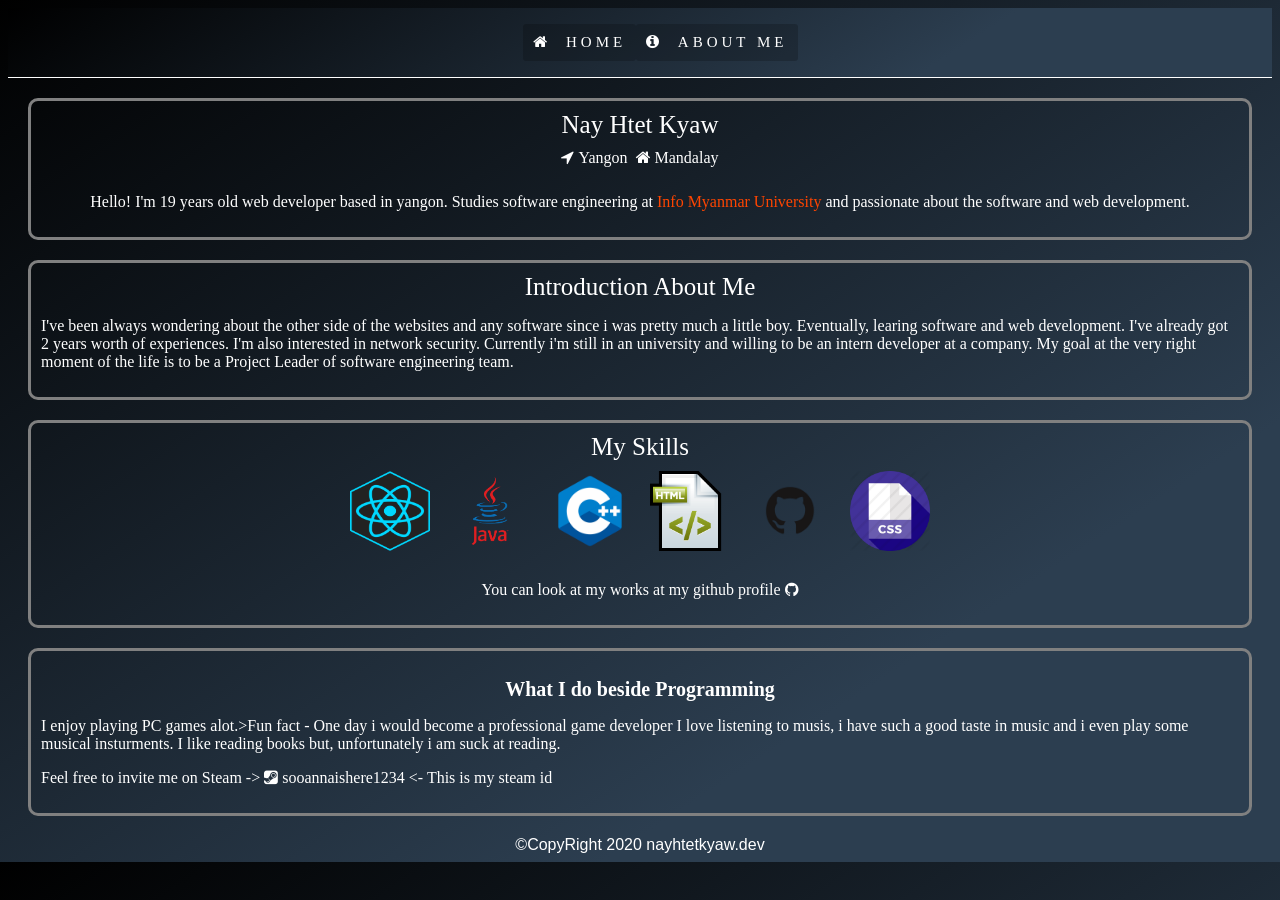
<file: aboutme.html>
<!DOCTYPE html>
<html>

<head>
    <meta charset="utf-8">
    <title>Nay Htet Kyaw | About Me</title>
    <meta http-equiv="x-ua-compatible" name="viewport" content="width=device-width,initial-scale=1, shrink-to-fit=no">
    <link rel="stylesheet" href="portfolio.css">
</head>

<body>
    <!-- nev -->
    <div class="nev">
        <ul>
            <a href="index.html" style="text-decoration: none;">
                <li> <i class="fa fa-home" aria-hidden="true"></i>&nbsp Home </li>
            </a>
            <!-- <li> <i class="fa fa-bars" aria-hidden="true"></i>&nbsp Menu </li><br> -->
            <a href="aboutme.html" style="text-decoration: none;">
                <li> <i class="fa fa-info-circle" aria-hidden="true"></i>&nbsp About Me </li>
            </a>
            <!-- <li> <i class="fa fa-address-card" aria-hidden="true"></i>&nbsp Contact Me </li> -->
        </ul>
    </div>
    <!-- nev end here -->

    <section id="intro">
        <div class="name">
            <header>Nay Htet Kyaw</header>
        </div>
        <div class="ad">

            <head><i class="fa fa-location-arrow" aria-hidden="true">&nbsp;Yangon</i>&nbsp;&nbsp;
                <i class="fa fa-home" aria-hidden="true"></i>&nbsp;Mandalay</head>
        </div>
        <div class="about">
            <p>
                Hello! I'm 19 years old web developer based in yangon. Studies software engineering at <a href="https://imu.edu.mm/" target="blank" style="text-decoration: none; color: orangered; cursor: pointer;">Info Myanmar University </a> and passionate
                about the software and web development.
            </p>
        </div>
    </section>
    <section id="intro">
        <div class="name ">
            <header>Introduction About Me</header>
        </div>
        <div>
            <p>I've been always wondering about the other side of the websites and any software since i was pretty much a little boy. Eventually, learing software and web development. I've already got 2 years worth of experiences. I'm also interested in
                network security. Currently i'm still in an university and willing to be an intern developer at a company. My goal at the very right moment of the life is to be a Project Leader of software engineering team.
            </p>
        </div>
    </section>
    <section id="intro">
        <div>
            <header>My Skills</header>
            <div class="skills ">
                <a href="https://reactjs.org/ " style="text-decoration: none; " target="blank "><img src="media/react.png "></a>
                <a href="https://en.wikipedia.org/wiki/Java_%28programming_language%29 " style="text-decoration: none; " target="blank "><img src="media/java.png "></a>
                <a href="https://en.wikipedia.org/wiki/C%2B%2B " style="text-decoration: none; " target="blank "><img src="media/Cdplus.png "></a>
                <a href="https://en.wikipedia.org/wiki/HTML " style="text-decoration: none; " target="blank "><img src="media/html.png "></a>
                <a href="https://en.wikipedia.org/wiki/GitHub " style="text-decoration: none; " target="blank "><img src="media/github.png "></a>
                <a href="https://developer.mozilla.org/en-US/docs/Learn/CSS/First_steps/What_is_CSS " style="text-decoration: none; " target="blank "><img src="media/css.png "></a>
            </div>
            <div class="e">
                <p> You can look at my works at my github profile <i class="fa fa-github" aria-hidden="true"></i></p>
            </div>
        </div>
    </section>
    <section id="intro">
        <div class="hobby ">
            <h1>What I do beside Programming</h1>
            <div>
                <p>I enjoy playing PC games alot.>Fun fact - One day i would become a professional game developer I love listening to musis, i have such a good taste in music and i even play some musical insturments. I like reading books but, unfortunately
                    i am suck at reading.
                </p>
                <p> Feel free to invite me on Steam -> <i class="fa fa-steam-square" aria-hidden="true"> sooannaishere1234</i>
                    <- This is my steam id </p>
            </div>
        </div>
    </section>
</body>
<footer>
    &copyCopyRight 2020 nayhtetkyaw.dev
</footer>

</html>
</file>
<file: portfolio.css>
@import "https://stackpath.bootstrapcdn.com/font-awesome/4.7.0/css/font-awesome.min.css";
body {
    /* font-family: 'IBM Plex Mono', 'Georgia'; */
    /* background-color: background-color: #485461; */
    font-family: 'Lora', serif;
    background-color: #000000;
    background-image: linear-gradient(147deg, #000000 0%, #2c3e50 74%);
}


/* nev */

.nev li {
    color: white;
    list-style: none;
    /* float: left; */
    margin: auto;
    /* padding: 10px; */
    font-size: 15px;
    border-radius: 3px;
    cursor: pointer;
    border: 0 solid;
    box-shadow: inset 0 0 20px rgba(255, 255, 255, 0);
    /* outline: 1px solid; */
    /* outline-color: rgba(255, 255, 255, 0); */
    outline-offset: 0px;
    text-shadow: none;
    /* -webkit-transition: all 1250ms cubic-bezier(0.19, 1, 0.22, 1); */
    transition: all 1250ms cubic-bezier(0.19, 1, 0.22, 1);
    /* outline-color: rgba(255, 255, 255, 0.5); */
    outline-offset: 0px;
    text-transform: uppercase;
    text-align: center;
    letter-spacing: 4px;
    background: rgba(0, 0, 0, 0.2);
    padding: 10px 10px;
    border-radius: 3px;
}

.nev li:hover {
    border: 1px solid;
    box-shadow: inset 0 0 20px rgba(255, 255, 255, 0.5), 0 0 20px rgba(255, 255, 255, 0.2);
    outline-offset: 15px;
    outline-color: rgba(255, 255, 255, 0);
    text-shadow: 1px 1px 2px #427388;
    /* color: #000000; */
    color: linear-gradient(147deg, #000000 0%, #04619f 74%);
}

.nev {
    /* position: static; */
    overflow: hidden;
    background-color: #000000;
    background-image: linear-gradient(147deg, #000000 0%, #2c3e50 74%);
    display: flex;
    justify-content: center;
    border-bottom: solid 0.002cm;
    border-color: white;
}

.nev ul {
    display: flex;
    flex-direction: row;
}


/* profile pic */

.profilepic img {
    margin: 10px;
    padding: 10px;
    border-radius: 50%;
    width: 300px;
    height: 310px;
    transition: 1s;
    overflow: auto;
}

.profilepic {
    display: flex;
    justify-content: center;
}

.profilepic img:hover {
    display: flex;
    width: 100%;
    height: 100%;
    border-radius: 0%;
    overflow: auto;
    transition: 1s;
}

.profilepic img::after:hover {
    margin: 10px;
    padding: 10px;
    border-radius: 50%;
    width: 800px;
    height: 810px;
    transition: 1s;
    overflow: auto;
}

.body {
    display: flex;
    justify-content: center;
    padding: 10px;
    font-size: 40px;
    color: white;
}


/* body */

.body2 {
    display: flex;
    justify-content: center;
    padding: 5px;
    color: white;
    font-size: 20px;
    text-align: center;
}

.icon {
    display: flex;
    flex-direction: row;
    justify-content: center;
}

.icon i {
    display: flex;
    justify-content: space-between;
    /* margin: auto; */
    padding: 10px;
    font-size: 32px;
    color: white;
}

.icon i:hover {
    background-color: #000000;
    background-image: linear-gradient(147deg, #000000 0%, #04619f 74%);
    border-radius: 12%;
}

.contact {
    display: flex;
    justify-content: center;
    margin: 10px;
}

.contact button {
    font-family: -apple-system, BlinkMacSystemFont, 'Segoe UI', Roboto, Oxygen, Ubuntu, Cantarell, 'Open Sans', 'Helvetica Neue', sans-serif;
    color: white;
    width: 400px;
    height: 50px;
    background-color: #000000;
    background-image: linear-gradient(147deg, #000000 0%, #04619f 74%);
    font-size: 16px;
    box-shadow: inset 0 0 20px rgba(255, 255, 255, 0);
    transition: 0.3s;
    border-radius: 10px;
}

.contact button:hover {
    border: 1px solid;
    box-shadow: inset 0 0 20px rgba(255, 255, 255, 0.5), 0 0 20px rgba(255, 255, 255, 0.2);
    outline-offset: 5px;
    outline-color: rgba(255, 255, 255, 0);
    text-shadow: 1px 1px 2px #427388;
}


/* js. overly box style */

*,
*::after,
*::before {
    box-sizing: border-box;
}

.model {
    position: fixed;
    top: 50%;
    left: 50%;
    transform: translate(-50%, -50%) scale(0);
    transition: 200ms ease-in-out;
    border: solid 1px black;
    border-radius: 10px;
    z-index: 10;
    background-color: #000000;
    background-image: linear-gradient(147deg, #000000 0%, #04619f 74%);
    width: 500px;
    max-width: 90%;
    color: white;
    text-align: center;
}

.model.active {
    transform: translate(-50%, -50%) scale(1);
}

.model-header {
    padding: 10px 15px;
    display: flex;
    justify-content: space-between;
    align-items: center;
    border-bottom: 1px solid black;
}

.model-header .title {
    font-size: 1.25rem;
    font-weight: bold;
}

.model-header .close-button {
    cursor: pointer;
    border: none;
    outline: none;
    background: none;
    font-size: 1.25rem;
    font-weight: bold;
    color: white;
}

.model-body {
    /* padding: 10px 15px; */
}

#overlay {
    position: fixed;
    /* opacity: 0; */
    transition: 1s ease-in-out;
    top: 0%;
    right: 0%;
    left: 0%;
    bottom: 0%;
    /* background-color: rgba(0, 0, 0, 0.5); */
    pointer-events: none;
}

#overlay.active {
    opacity: 1;
    pointer-events: all;
}

.feedback {
    display: flex;
    flex-direction: column;
    margin: 10px;
    padding: 10px;
}

.feedback input {
    height: 20px;
}

.feedback h1 {
    font-family: monospace;
    font-size: 20px;
}

.feedback .but {
    border: solid white 1px;
}

.feedback .but:hover {
    font-weight: bold;
    color: orangered;
}

.model-body i {
    margin: 10px;
}


/* footer */

footer {
    display: flex;
    justify-content: center;
    color: white;
    font-family: 'Gill Sans', 'Gill Sans MT', Calibri, 'Trebuchet MS', sans-serif;
}


/* about me */

#intro {
    display: flex;
    /* justify-content: center; */
    flex-direction: column;
    padding: 10px;
    margin: 20px;
    width: auto;
    height: auto;
    border: solid grey;
    border-radius: 10px;
    color: white;
    font-family: Calvin Slab Serif Font;
}

#intro header {
    font-size: 25px;
    text-align: center;
    /* font-family: 'Lora', serif; */
}

.ad {
    display: flex;
    justify-content: center;
    margin: 10px;
}

.about {
    display: flex;
    justify-content: center;
}

.skills {
    display: flex;
    justify-content: center;
    flex-wrap: wrap;
}

.skills img {
    margin: 10px;
    width: 80px;
    height: 80px;
}

.e p {
    text-align: center;
}

.hobby h1 {
    text-align: center;
    font-size: 20px;
}

spam {
    display: flex;
    justify-content: center;
    padding: 5px;
    color: white;
    font-size: 20px;
    text-align: center;
}

.flag img {
    width: 25px;
    height: 25px;
    margin-left: 10px;
}

.coup {
    display: flex;
    justify-content: center;
    padding: 5px;
    color: white;
    font-size: 20px;
    text-align: center;
    text-decoration: none;
}

.coup:hover {
    color: #047bf1;
    font-size: 21px;
    transition: 0.5s;
}
</file>
